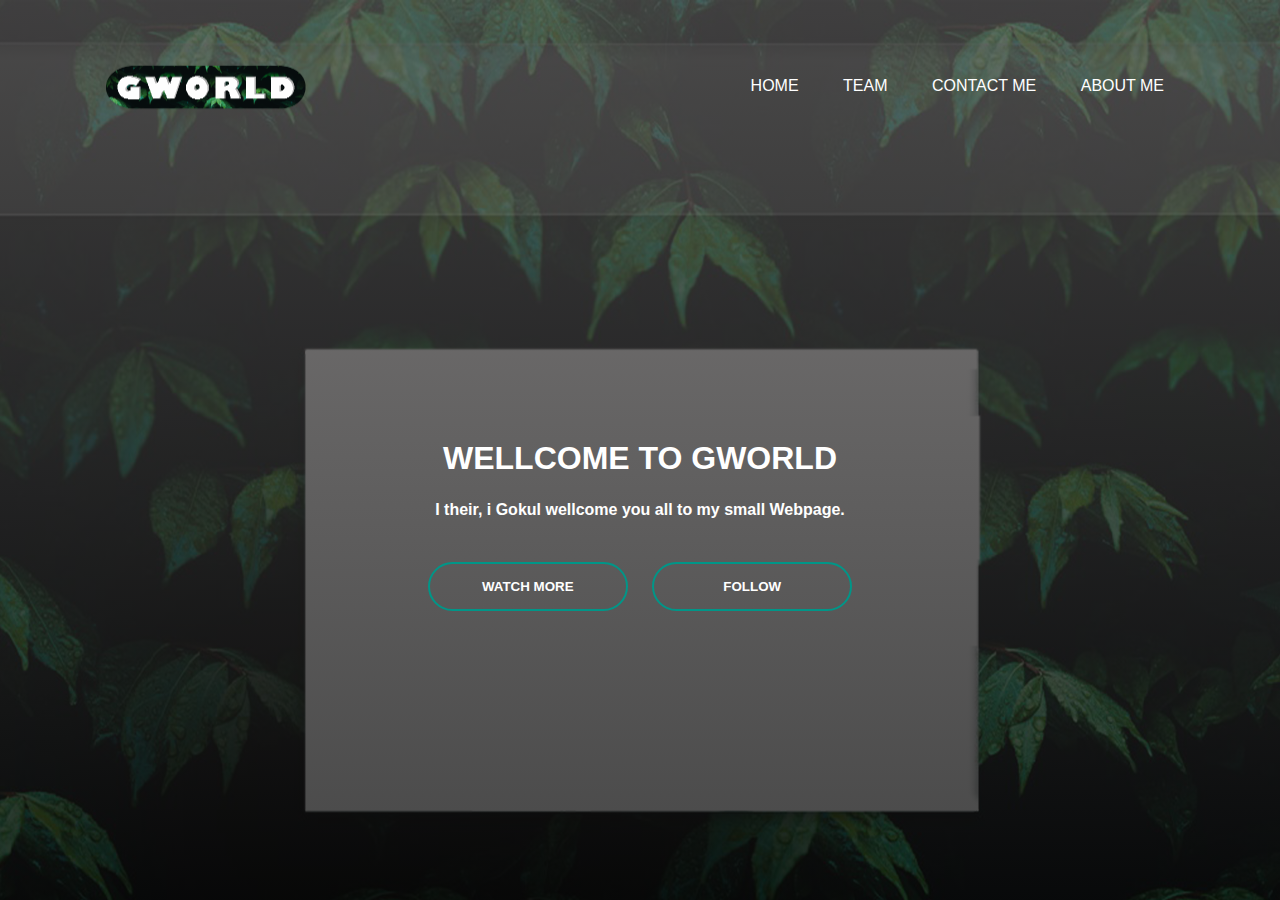
<file: index.html>
<!DOCTYPE html>
<html>

<head>
    <title>My Simple Webpage</title>
    <link rel="stylesheet" type="text/css" href="samplecss.css" 
</head>

<body>
    <div class="banner">
        <div class="goku">
            <img src="gux.png" class="logo">
            <ul>
                <li><a href="#">HOME</a></li>
                <li><a href="#">TEAM</a></li>
                <li><a href="mailto:gokulgari120@email.com">CONTACT ME</a></li>
                <li><a href="#">ABOUT ME</a></li>
            </ul>
        </div>
        <div class="content">
            <h1>WELLCOME TO GWORLD </h1>
            <p> I their, i Gokul wellcome you all to my small Webpage.</p>
            <div><a href="https://www.youtube.com/@GWorld11">
                <button type="button"><span></span>WATCH MORE</button></a>
                <a href="https://instagram.com/gokulgari?igshid=NGExMmI2YTkyZg==">
                <button type="button"><span></span>FOLLOW</button></a>
            </div>
        </div>
    </div>
</body>
</html>

<!DOCTYPE html>
<html lang="en">
<head>
    <title>My Simple Webpage</title>
    <link rel="stylesheet" type="text/css" href="samplecss.css"
</head>
<body>
    <dir class="first">
        
    </dir>
    
</body>
</html>
</file>
<file: samplecss.css>
*{
    margin: 0;
    padding: 0;
    font-family: sans-serif;
}
.banner{
    width: 100%;
    height: 100vh;
    background-image:linear-gradient(rgba(83, 80, 80, 0.75),rgba(9, 9, 9, 0.75)),url(forest12.png);
    background-size: cover;
    background-position: center;
}
.goku{
    width: 85%;
    margin:auto;
    padding: 35px 0;
    display:flex;
    align-items:center;
    justify-content: space-between;
}
.logo{
    width: 20%;
    cursor: pointer;
}
.goku ul li{
    list-style: none;
    display:inline-block;
    margin: 0 20px;
    position: relative;
}
.goku ul li a{
    text-decoration:none;
    color:rgb(255, 255, 255) ;
    text-transform: uppercase;
}
.goku ul li::after{
    content:'';
    height: 3px;
    width: 0;
    background: #009688;
    position:absolute;
    left: 0;
    bottom: 20px;
    transition: 0.5s;
}
.goku ul li:hover:after{
    width: 100%;
}
.content{
    width: 100%;
    position: absolute;
    top: 40%;
    transform: translate(-50);
    text-align: center;
    color: white;
}
.content h1{
    font-size: 200%;
    margin-top: 80px;
}
.content p{
    margin: 20px auto;
    font-weight:bolder ;
    line-height: 25px;
}
button{
    width: 200px;
    padding: 15px 0;
    text-align: center;
    margin: 20px 10px;
    border-radius: 25px;
    font-weight: bold;
    border: 2px solid #009688;
    background:none;
    color:rgb(255, 255, 255);
    cursor: pointer;
    position:relative;
    overflow: hidden;
}
span{
    background: #009688;
    height: 100%;
    width: 0%;
    border-radius: 25px;
    position: absolute;
    left: 0;
    bottom: 0;
    z-index: -1;
    transition: 0.3s;
}

button:hover span{
    width: 100%;
}
button:hover{
    border: none;
}
</file>
